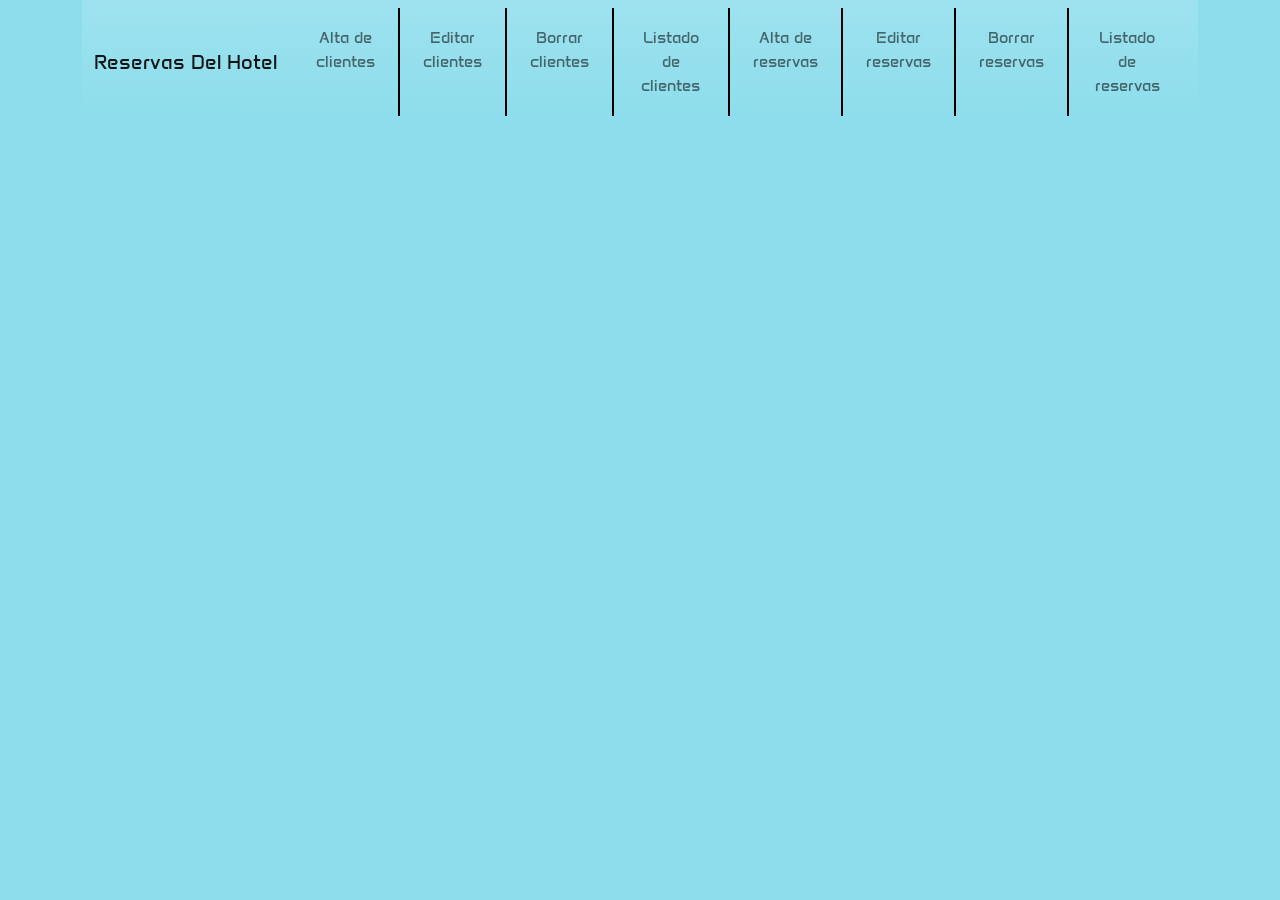
<file: index.html>
<!DOCTYPE html>
<html lang="es">
  <head>
    <meta charset="UTF-8" />
    <meta http-equiv="X-UA-Compatible" content="IE=edge" />
    <meta name="viewport" content="width=device-width, initial-scale=1.0" />
    <!-- Bootstrap CSS -->
    <link href="bootstrap/bootstrap.min.css" rel="stylesheet" />
    <!-- Estilos propios -->
    <link href="css/estilos.css" rel="stylesheet" />

    <title>Proyecto Individual DIW</title>
  </head>

  <body>
    <div class="container">
      <!-- Barra de navegación -->
      <nav
        class="navbar navbar-expand-lg bg-gradient  bg-gradient-directional"
      >
        <div class="container-fluid">
          <a class="navbar-brand">Reservas Del Hotel</a>
          <button
            class="navbar-toggler"
            type="button"
            data-bs-toggle="collapse"
            data-bs-target="#navbarSupportedContent"
            aria-controls="navbarSupportedContent"
            aria-expanded="false"
            aria-label="Toggle navigation"
          >
            <span class="navbar-toggler-icon"></span>
          </button>
          <div class="collapse navbar-collapse" id="navbarSupportedContent">
            <ul class="navbar-nav me-auto mb-2 mb-lg-0">
              <li class="nav-item">
                <a class="nav-link" href="#" id="mnuAltaCliente"
                  >Alta de clientes</a
                >
              </li>
              <li class="nav-item">
                <a class="nav-link" href="#" id="mnuEditarCliente"
                  >Editar clientes</a
                >
              </li>
              <li class="nav-item">
                <a class="nav-link" href="#" id="mnuBorrarCliente"
                  >Borrar clientes</a
                >
              </li>
              <li class="nav-item">
                <a class="nav-link" href="#" id="mnuListadoCliente"
                  >Listado de clientes</a
                >
              </li>
              <li class="nav-item">
                <a class="nav-link" href="#" id="mnuAltaReserva"
                  >Alta de reservas</a
                >
              </li>
              <li class="nav-item">
                <a class="nav-link" href="#" id="mnuEditarReserva"
                  >Editar reservas</a
                >
              </li>
              <li class="nav-item">
                <a class="nav-link" href="#" id="mnuBorrarReserva"
                  >Borrar reservas</a
                >
              </li>
              <li class="nav-item">
                <a class="nav-link" href="#" id="mnuListadoReserva"
                  >Listado de reservas</a
                >
              </li>
            </ul>
          </div>
        </div>
      </nav>

      <!-- Sección de Formularios -->
      <div id="formularios">
        <!-- Formulario de Alta de Clientes -->
        <div id="divfrmAltaCliente">
          <form
            name="frmAltaCliente"
            id="frmAltaCliente"
            role="form"
            class="d-none"
          >
            <div class="row mb-3">
              <h2>Alta de clientes</h2>
            </div>

            <div class="row mb-3">
              <label class="col-2 control-label" for="client_name"
                >Nombre Del Cliente</label
              >
              <div class="col-3">
                <input
                  id="client_name"
                  name="client_name"
                  placeholder="Nombre Del Cliente"
                  class="form-control input-md"
                  type="text"
                />
              </div>
            </div>

            <div class="row mb-3">
              <label class="col-2 control-label" for="address"
                >Dirección Del Cliente</label
              >
              <div class="col-3">
                <input
                  id="address"
                  name="address"
                  placeholder="Dirección Del Cliente"
                  class="form-control input-md"
                  type="text"
                />
              </div>
            </div>

            <div class="row mb-3">
              <label class="col-2 control-label" for="phone_number"
                >Teléfono Del Cliente</label
              >
              <div class="col-3">
                <input
                  id="phone_number"
                  name="phone_number"
                  placeholder="Teléfono Del Cliente"
                  class="form-control input-md"
                  type="text"
                />
              </div>
            </div>

            <div class="row mb-3">
              <label class="col-2 control-label" for="email"
                >Email Del Cliente</label
              >
              <div class="col-3">
                <input
                  id="email"
                  name="email"
                  placeholder="Email Del Cliente"
                  class="form-control input-md"
                  type="text"
                />
              </div>
            </div>

            <div class="row mb-3">
              <div class="col-2"></div>
              <div class="col-3">
                <input
                  type="button"
                  class="btn btn-primary"
                  name="btnAltaCliente"
                  id="btnAltaCliente"
                  value="Aceptar"
                />
              </div>
            </div>
          </form>
        </div>

        <!-- Formulario de Listado de Clientes -->

        <div id="divfrmListadoCliente">
          <form
            name="frmListadoCliente"
            id="frmListadoCliente"
            role="form"
            class="d-none"
          >
            <fieldset>
              <legend>Listado de clientes</legend>

              <div class="row mb-3">
                <label class="col-2 control-label" for="txtListadoIdCLiente"
                  >Id Del Cliente</label
                >
                <div class="col-3">
                  <input
                    id="txtListadoIdCLiente"
                    name="txtListadoIdCLiente"
                    placeholder="Id Del Cliente"
                    class="form-control input-md"
                    type="text"
                  />
                </div>
              </div>

              <input
                type="button"
                class="btn btn-primary"
                name="btnListadoCliente"
                id="btnListadoCliente"
                value="Buscar"
              />

              <input
                type="button"
                class="btn btn-primary"
                name="btnListadoClienteTotal"
                id="btnListadoClienteTotal"
                value="Listado Total De Clientes"
              />
            </fieldset>
          </form>
        </div>

        <!-- Formulario para editar Clientes -->

        <div id="divfrmEditarCliente">
          <form
            name="frmEditarCliente"
            id="frmEditarCliente"
            role="form"
            class="d-none"
          >
            <div class="row mb-3">
              <h2>Editar Cliente</h2>
            </div>

            <div class="row mb-3">
              <label class="col-2 control-label" for="txtEditarIdCliente"
                >Id Del Cliente Que Quieres Editar (ID NO EDITABLE)</label
              >
              <div class="col-3">
                <input
                  id="txtEditarIdCliente"
                  name="txtEditarIdCliente"
                  class="form-control input-md"
                  type="text"
                  style="background-color: #85afda"
                />
              </div>
            </div>

            <div class="row mb-3">
              <label class="col-2 control-label" for="txtEditarNombreCliente"
                >Nombre Del Cliente</label
              >
              <div class="col-3">
                <input
                  id="txtEditarNombreCliente"
                  name="txtEditarNombreCliente"
                  class="form-control input-md"
                  type="text"
                />
              </div>
            </div>

            <div class="row mb-3">
              <label class="col-2 control-label" for="txtEditarDireccionCliente"
                >Dirección Del Cliente</label
              >
              <div class="col-3">
                <input
                  id="txtEditarDireccionCliente"
                  name="txtEditarDireccionCliente"
                  class="form-control input-md"
                  type="text"
                />
              </div>
            </div>

            <div class="row mb-3">
              <label class="col-2 control-label" for="txtEditarTelefonoCliente"
                >Teléfono Del Cliente</label
              >
              <div class="col-3">
                <input
                  id="txtEditarTelefonoCliente"
                  name="txtEditarTelefonoCliente"
                  class="form-control input-md"
                  type="text"
                />
              </div>
            </div>

            <div class="row mb-3">
              <label class="col-2 control-label" for="txtEditarEmailCliente"
                >Email Del Cliente</label
              >
              <div class="col-3">
                <input
                  id="txtEditarEmailCliente"
                  name="txtEditarEmailCliente"
                  class="form-control input-md"
                  type="text"
                />
              </div>
            </div>

            <div class="row mb-3">
              <label class="col-2 control-label" for="btnEditarCliente"></label>
              <div class="col-3">
                <input
                  type="button"
                  id="btnEditarCliente"
                  name="btnEditarCliente"
                  class="btn btn-primary"
                  value="Aceptar"
                />
              </div>
            </div>
          </form>
        </div>

        <!-- Formulario para borrar Clientes -->

        <div id="divfrmBorrarCliente">
          <form
            name="frmBorrarCliente"
            id="frmBorrarCliente"
            role="form"
            class="d-none"
          >
            <fieldset>
              <legend>Borrar Cliente</legend>

              <div class="row mb-3">
                <label class="col-2 control-label" for="txtBorrarIdCliente"
                  >Id Del Cliente Que Quieres Borrar</label
                >
                <div class="col-3">
                  <input
                    id="txtBorrarIdCliente"
                    name="txtBorrarIdCliente"
                    class="form-control input-md"
                    type="text"
                  />
                </div>
              </div>

              <div class="row mb-3">
                <label
                  class="col-2 control-label"
                  for="btnBorrarCliente"
                ></label>
                <div class="col-3">
                  <input
                    type="button"
                    id="btnBorrarCliente"
                    name="btnBorrarCliente"
                    class="btn btn-primary"
                    value="Borrar"
                  />
                </div>
              </div>
            </fieldset>
          </form>
        </div>
        
        <!-- Formulario de Alta de Reservas -->

        <div id="divfrmAltaReserva">
            <form
              name="frmAltaReserva"
              id="frmAltaReserva"
              role="form"
              class="d-none"
            >
              <div class="row mb-3">
                <h2>Alta de reservas</h2>
              </div>
  
              <div class="row mb-3">
                <label class="col-2 control-label" for="lstClientId"
                  >Nombre Del Cliente</label
                >
                <div class="col-3">
                    <select class="form-select" name="lstClientId" id="lstClientId">
                        <option value="">Seleccione un nombre</option>
                    </select>
                </div>
              </div>
  
              <div class="row mb-3">
                <label class="col-2 control-label" for="check_in_date"
                  >Fecha De Entrada</label
                >
                <div class="col-3">
                    <input id="check_in_date" name="check_in_date"
                    class="form-control input-md" type="date">
                </div>
              </div>
  
              <div class="row mb-3">
                <label class="col-2 control-label" for="check_out_date"
                  >Fecha De Salida</label
                >
                <div class="col-3">
                    <input id="check_out_date" name="check_out_date"
                    class="form-control input-md" type="date">
                </div>
              </div>
  
              <div class="row mb-3">
                <label class="col-2 control-label" for="room_number"
                  >Número De Habitación</label
                >
                <div class="col-3">
                  <input
                    id="room_number"
                    name="room_number"
                    placeholder="Número De Habitación"
                    class="form-control input-md"
                    type="text"
                  />
                </div>
              </div>

              <div class="row mb-3">
                <label class="col-2 control-label" for="price"
                  >Precio De La Habitación</label
                >
                <div class="col-3">
                  <input
                    id="price"
                    name="price"
                    placeholder="Precio De La Habitación"
                    class="form-control input-md"
                    type="text"
                  />
                </div>
              </div>
  
              <div class="row mb-3">
                <div class="col-2"></div>
                <div class="col-3">
                  <input
                    type="button"
                    class="btn btn-primary"
                    name="btnAltaReserva"
                    id="btnAltaReserva"
                    value="Aceptar"
                  />
                </div>
              </div>
            </form>
          </div>

        <!-- Formulario de Listado de Reservas -->

        <div id="divfrmListadoReserva">
          <form
            name="frmListadoReserva"
            id="frmListadoReserva"
            role="form"
            class="d-none"
          >
            <fieldset>
              <legend>Listado de reservas</legend>

              <div class="row mb-3">
                <label class="col-2 control-label" for="txtListadoIdReserva"
                  >Id De La Reserva</label
                >
                <div class="col-3">
                  <input
                    id="txtListadoIdReserva"
                    name="txtListadoIdReserva"
                    placeholder="Id De La Reserva"
                    class="form-control input-md"
                    type="text"
                  />
                </div>
              </div>

              <input
                type="button"
                class="btn btn-primary"
                name="btnListadoReserva"
                id="btnListadoReserva"
                value="Buscar"
              />

              <input
                type="button"
                class="btn btn-primary"
                name="btnListadoReservaTotal"
                id="btnListadoReservaTotal"
                value="Listado Total De Reservas"
              />

            </fieldset>
          </form>
        </div>

        <!-- Formulario para editar Reservas -->

        <div id="divfrmEditarReserva">
          <form
            name="frmEditarReserva"
            id="frmEditarReserva"
            role="form"
            class="d-none"
          >
            <div class="row mb-3">
              <h2>Editar Reserva</h2>
            </div>

            <div class="row mb-3">
              <label class="col-2 control-label" for="txtEditarIdReserva"
                >Id De La Reserva Que Quieres Editar (ID NO EDITABLE)</label
              >
              <div class="col-3">
                <input
                  id="txtEditarIdReserva"
                  name="txtEditarIdReserva"
                  class="form-control input-md"
                  type="text"
                  style="background-color: #85afda"
                />
              </div>
            </div>

            <div class="row mb-3">
              <label class="col-2 control-label" for="lstClienteId"
                >Id Del Cliente</label
              >
              <div class="col-3">
                <input
                  id="lstClienteId"
                  name="lstClienteId"
                  class="form-control input-md"
                  type="text"
                />
              </div>
            </div>

            <div class="row mb-3">
              <label class="col-2 control-label" for="dateEditar_check_in_date"
                >Fecha De Entrada</label
              >
              <div class="col-3">
                  <input id="dateEditar_check_in_date" name="dateEditar_check_in_date"
                  class="form-control input-md" type="date">
              </div>
            </div>

            <div class="row mb-3">
              <label class="col-2 control-label" for="dateEditar_check_out_date"
                >Fecha De Salida</label
              >
              <div class="col-3">
                  <input id="dateEditar_check_out_date" name="dateEditar_check_out_date"
                  class="form-control input-md" type="date">
              </div>
            </div>

            <div class="row mb-3">
              <label class="col-2 control-label" for="txtEditarRoomNumber"
                >Número De La Habitación</label
              >
              <div class="col-3">
                <input
                  id="txtEditarRoomNumber"
                  name="txtEditarRoomNumber"
                  class="form-control input-md"
                  type="text"
                />
              </div>
            </div>

            <div class="row mb-3">
              <label class="col-2 control-label" for="txtEditarPrice"
                >Precio De La Habitación</label
              >
              <div class="col-3">
                <input
                  id="txtEditarPrice"
                  name="txtEditarPrice"
                  class="form-control input-md"
                  type="text"
                />
              </div>
            </div>

            <div class="row mb-3">
              <label class="col-2 control-label" for="btnEditarReserva"></label>
              <div class="col-3">
                <input
                  type="button"
                  id="btnEditarReserva"
                  name="btnEditarReserva"
                  class="btn btn-primary"
                  value="Aceptar"
                />
              </div>
            </div>
          </form>
        </div>

        <!-- Formulario para borrar Reservas -->

        <div id="divfrmBorrarReservas">
          <form
            name="frmBorrarReserva"
            id="frmBorrarReserva"
            role="form"
            class="d-none"
          >
            <fieldset>
              <legend>Borrar Reserva</legend>

              <div class="row mb-3">
                <label class="col-2 control-label" for="txtBorrarIdReserva"
                  >Id De La Reserva Que Quieres Borrar</label
                >
                <div class="col-3">
                  <input
                    id="txtBorrarIdReserva"
                    name="txtBorrarIdReserva"
                    class="form-control input-md"
                    type="text"
                  />
                </div>
              </div>

              <div class="row mb-3">
                <label
                  class="col-2 control-label"
                  for="btnBorrarReserva"
                ></label>
                <div class="col-3">
                  <input
                    type="button"
                    id="btnBorrarReserva"
                    name="btnBorrarReserva"
                    class="btn btn-primary"
                    value="Borrar"
                  />
                </div>
              </div>
            </fieldset>
          </form>
        </div>

      <!-- Sección de Listado de Clientes -->

      <div class="container-fluid">
        <div id="listado"></div>
      </div>

      <!-- Sección de Listado de Reservas -->

      <div class="container-fluid">
        <div id="listadoReservas"></div>
      </div>
    </div>

    <!-- Bootstrap JS -->
    <script src="bootstrap/bootstrap.min.js"></script>
    <!-- Scripts propios -->
    <script src="js/ajax.js"></script>
    <script src="js/objetos.js"></script>
    <script src="js/codigo.js"></script>
  </body>
</html>
</file>
<file: css/estilos.css>
@font-face {
  font-family: 'Anta';
  font-style: normal;
  font-weight: 400;
  src: url(../fonts/Anta.woff2) format('woff2');
  unicode-range: U+0000-00FF, U+0131, U+0152-0153, U+02BB-02BC, U+02C6, U+02DA, U+02DC, U+0304, U+0308, U+0329, U+2000-206F, U+2074, U+20AC, U+2122, U+2191, U+2193, U+2212, U+2215, U+FEFF, U+FFFD;
}

/* En principio los formularios están ocultos */
form, #listado #listadoReservas{
    /*display:none;*/
    font-family: 'Anta'
} 

body {  
  background-color: #8dddec;
}

nav, nav *{
  font-family: 'Anta';
}

.navbar-nav {
  display: flex;
  justify-content: space-between;
  width: 100%;
  padding: 0;
  margin: 0;
}

.nav-item {
  padding: 10px 15px;
  border-right: 2px solid #000000;
}

.nav-item:last-child {
  border-right: none; 
}

.nav-link {
  text-align: center;
  display: block;
}
</file>
